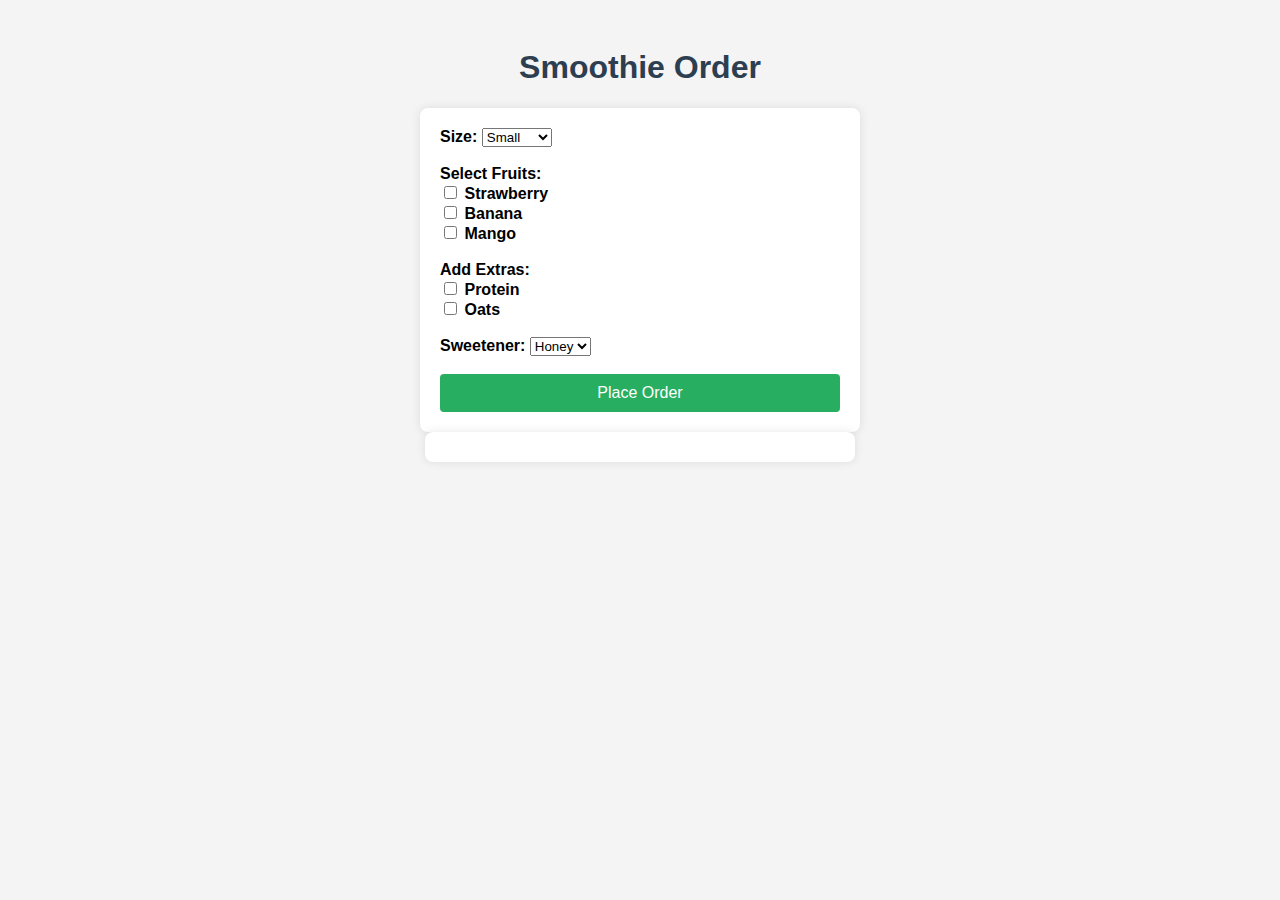
<file: index.html>
<!-- Yahya Afzal -->
 <!-- 200597142 -->
  <!-- Assignment02 Smoothie_Machine -->
<!DOCTYPE html>
<html lang="en">
<head>
    <meta charset="UTF-8">
    <meta name="viewport" content="width=device-width, initial-scale=1.0">
    <title>Smoothie Order</title>
    <link rel="stylesheet" href="style.css">
</head>
<body>
    <h1>Smoothie Order</h1>
    <form id="smoothieForm">
        <label for="size">Size:</label>
        <select id="size">
            <option value="small">Small</option>
            <option value="medium">Medium</option>
            <option value="large">Large</option>
        </select><br><br>

        <label for="fruits">Select Fruits:</label><br>
        <input type="checkbox" id="strawberry" name="fruits" value="strawberry">
        <label for="strawberry">Strawberry</label><br>
        <input type="checkbox" id="banana" name="fruits" value="banana">
        <label for="banana">Banana</label><br>
        <input type="checkbox" id="mango" name="fruits" value="mango">
        <label for="mango">Mango</label><br><br>

        <label for="extras">Add Extras:</label><br>
        <input type="checkbox" id="protein" name="extras" value="protein">
        <label for="protein">Protein</label><br>
        <input type="checkbox" id="oats" name="extras" value="oats">
        <label for="oats">Oats</label><br><br>

        <label for="sweetener">Sweetener:</label>
        <select id="sweetener">
            <option value="honey">Honey</option>
            <option value="agave">Agave</option>
            <option value="stevia">Stevia</option>
            <option value="none">None</option>
        </select><br><br>

        <button type="button" onclick="placeOrder()">Place Order</button>
    </form>

    <div id="smoothieDetails"></div>

    <script src="smoothieMachine.js"></script>
</body>
</html>
</file>
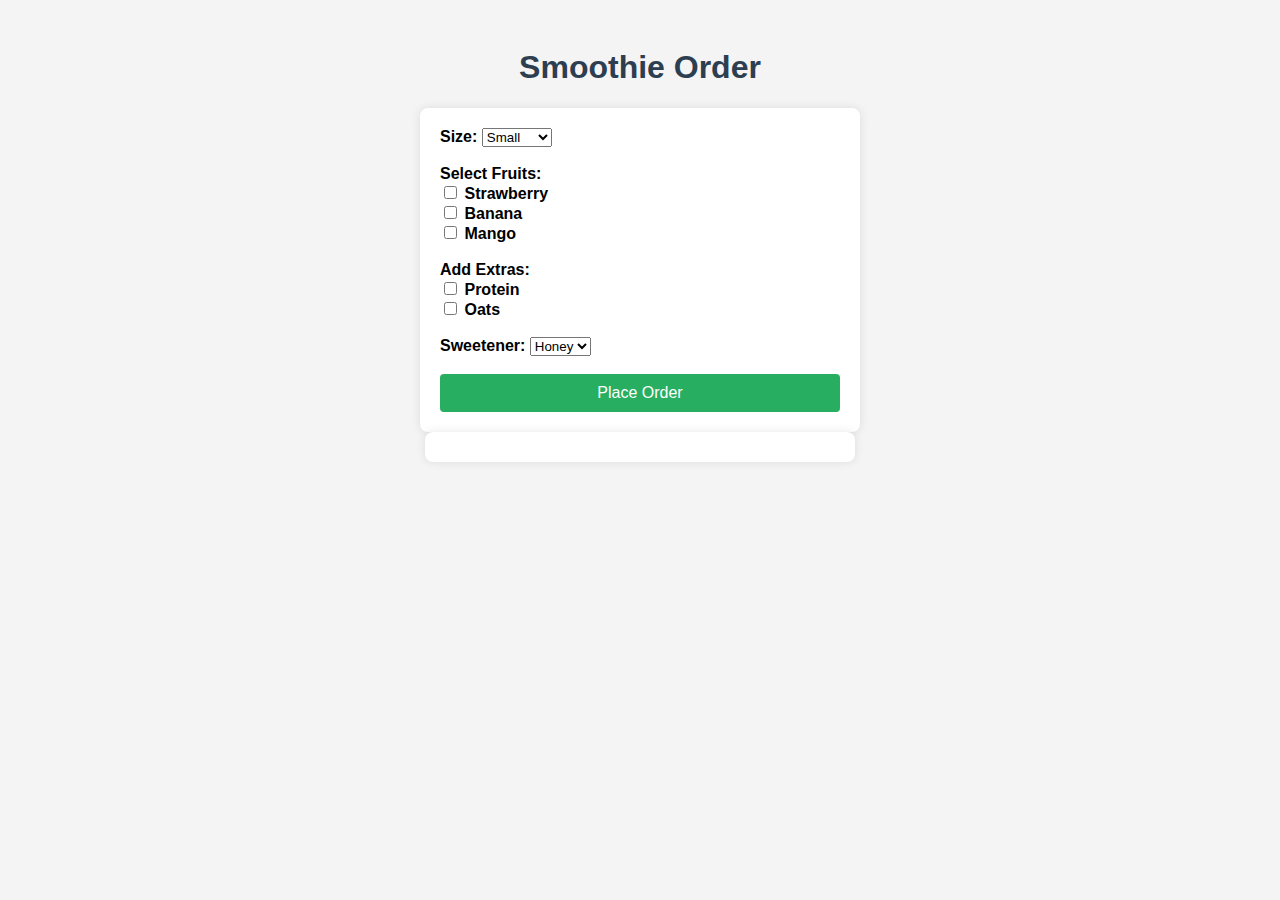
<file: smoothieMachine.html>
<!-- Yahya Afzal -->
 <!-- 200597142 -->
  <!-- Assignment02 Smoothie Machine -->
<!DOCTYPE html>
<html lang="en">
<head>
    <meta charset="UTF-8">
    <meta name="viewport" content="width=device-width, initial-scale=1.0">
    <title>Smoothie Order</title>
    <link rel="stylesheet" href="style.css">
</head>
<body>
    <h1>Smoothie Order</h1>
    <form id="smoothieForm">
        <label for="size">Size:</label>
        <select id="size">
            <option value="small">Small</option>
            <option value="medium">Medium</option>
            <option value="large">Large</option>
        </select><br><br>

        <label for="fruits">Select Fruits:</label><br>
        <input type="checkbox" id="strawberry" name="fruits" value="strawberry">
        <label for="strawberry">Strawberry</label><br>
        <input type="checkbox" id="banana" name="fruits" value="banana">
        <label for="banana">Banana</label><br>
        <input type="checkbox" id="mango" name="fruits" value="mango">
        <label for="mango">Mango</label><br><br>

        <label for="extras">Add Extras:</label><br>
        <input type="checkbox" id="protein" name="extras" value="protein">
        <label for="protein">Protein</label><br>
        <input type="checkbox" id="oats" name="extras" value="oats">
        <label for="oats">Oats</label><br><br>

        <label for="sweetener">Sweetener:</label>
        <select id="sweetener">
            <option value="honey">Honey</option>
            <option value="agave">Agave</option>
            <option value="stevia">Stevia</option>
            <option value="none">None</option>
        </select><br><br>

        <button type="button" onclick="placeOrder()">Place Order</button>
    </form>

    <div id="smoothieDetails"></div>

    <script src="smoothieMachine.js"></script>
</body>
</html>
</file>
<file: style.css>
body {
    font-family: Arial, sans-serif;
    background-color: #f4f4f4;
    padding: 20px;
}

h1 {
    text-align: center;
    color: #2c3e50;
}

form {
    background-color: #fff;
    padding: 20px;
    border-radius: 8px;
    box-shadow: 0 0 10px rgba(0, 0, 0, 0.1);
    max-width: 400px;
    margin: auto;
}

label {
    font-weight: bold;
}

button {
    background-color: #27ae60;
    color: white;
    padding: 10px;
    border: none;
    cursor: pointer;
    font-size: 16px;
    width: 100%;
    border-radius: 4px;
}

button:hover {
    background-color: #2ecc71;
}

#smoothieDetails {
    margin-top: 20px;
    text-align: center;
    background-color: #fff;
    padding: 15px;
    border-radius: 8px;
    box-shadow: 0 0 10px rgba(0, 0, 0, 0.1);
    max-width: 400px;
    margin: auto;
}
</file>
